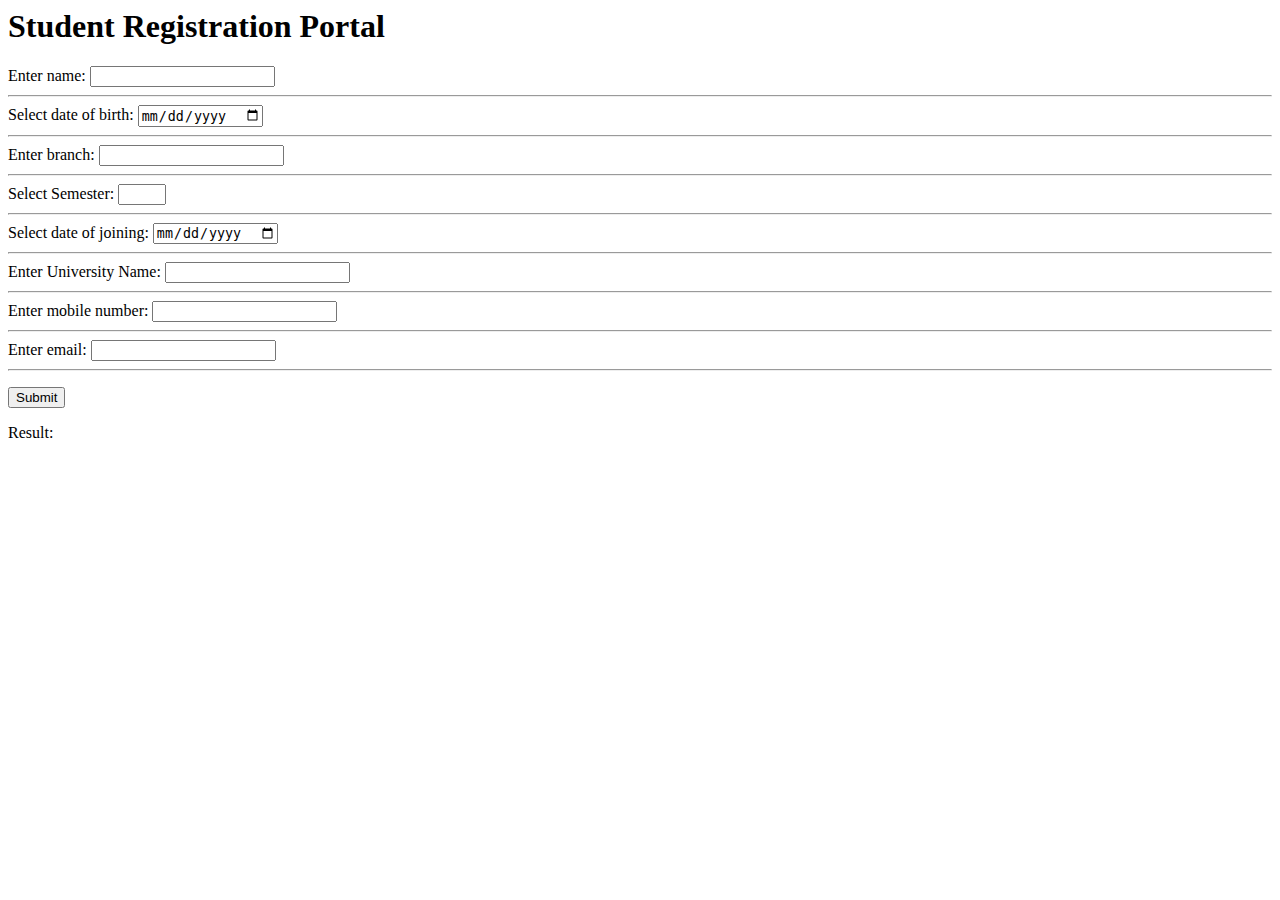
<file: 2 - Student Details/index.html>
<html>

<head>
    <title>Student Registration</title>
</head>

<body>
    <div align="Left">
        <h1>Student Registration Portal</h1>
        <form id="xyz">
            <label for="name">Enter name: </label>
            <input type="text" id="name" /><br />
            <hr />
            <label for="dob">Select date of birth: </label>
            <input type="date" id="dob" /><br />
            <hr />
            <label for="branch">Enter branch: </label>
            <input type="text" id="branch" /><br />
            <hr />
            <label for="semester">Select Semester: </label>
            <input type="number" id="semester" max="8" min="0" /><br />
            <hr />
            <label for="doj">Select date of joining: </label>
            <input type="date" id="doj" /><br />
            <hr />
            <label for="university">Enter University Name: </label>
            <input type="text" id="university" /><br />
            <hr />
            <label for="mobile">Enter mobile number: </label>
            <input type="text" id="mobile" /><br />
            <hr />
            <label for="email_add">Enter email: </label>
            <input type="email" id="email_add" /><br />
            <hr />
        </form>
        <button onclick="validate()">Submit</button>
        <p>
            Result: <span id="result"></span>
        </p>
    </div>
</body>
<script>
    function validate() {
        var result_text = document.getElementById("result");
        var dob = document.getElementById("dob").value;
        var birth_year = parseInt(dob.substring(0, 4));
        var doj = document.getElementById("doj").value;
        var join_year = parseInt(doj.substring(0, 4));
        if (join_year - birth_year < 17) {
            result_text.innerHTML = "Too young to have started college!"
            return;
        }
        var branch = document.getElementById("branch").value;
        if (branch.search(/(CSE|ECE|ME|CE|EEE|BCA|MCA)/i) == -1) {
            result_text.innerHTML = "Invalid branch!";
            return;
        }
        var mobile_no = document.getElementById("mobile").value;
        if (!mobile_no.search(/^[\d]{9}$/)) {
            result_text.innerHTML = "Invalid mobile number!";
            return;
        }
        var email = document.getElementById("email_add").value;
        if (email.search(/^[\w\d]+@[\w\d]+\.[\w]{2,3}$/) == -1)
        {
            result_text.innerHTML = "Invalid email ID";
            return;
        }
        alert('Successfully transmitted data!');
        result_text.innerHTML = "Success!";
    }
</script>
<!-- email regex can also be ^[\w\d]+@[\w\d]+[\w]{2,3}$-->
<!-- original regex for email == ^(([^<>()\[\]\\.,;:\s@"]+(\.[^<>()\[\]\\.,;:\s@"]+)*)|(".+"))@((\[[0-9]{1,3}\.[0-9]{ 1, 3}\.[0 - 9]{ 1, 3}\.[0 - 9]{ 1, 3}]) | (([a - zA - Z\-0 - 9] +\.) +[a - zA - Z]{ 2,})) $ -->
</html>
</file>
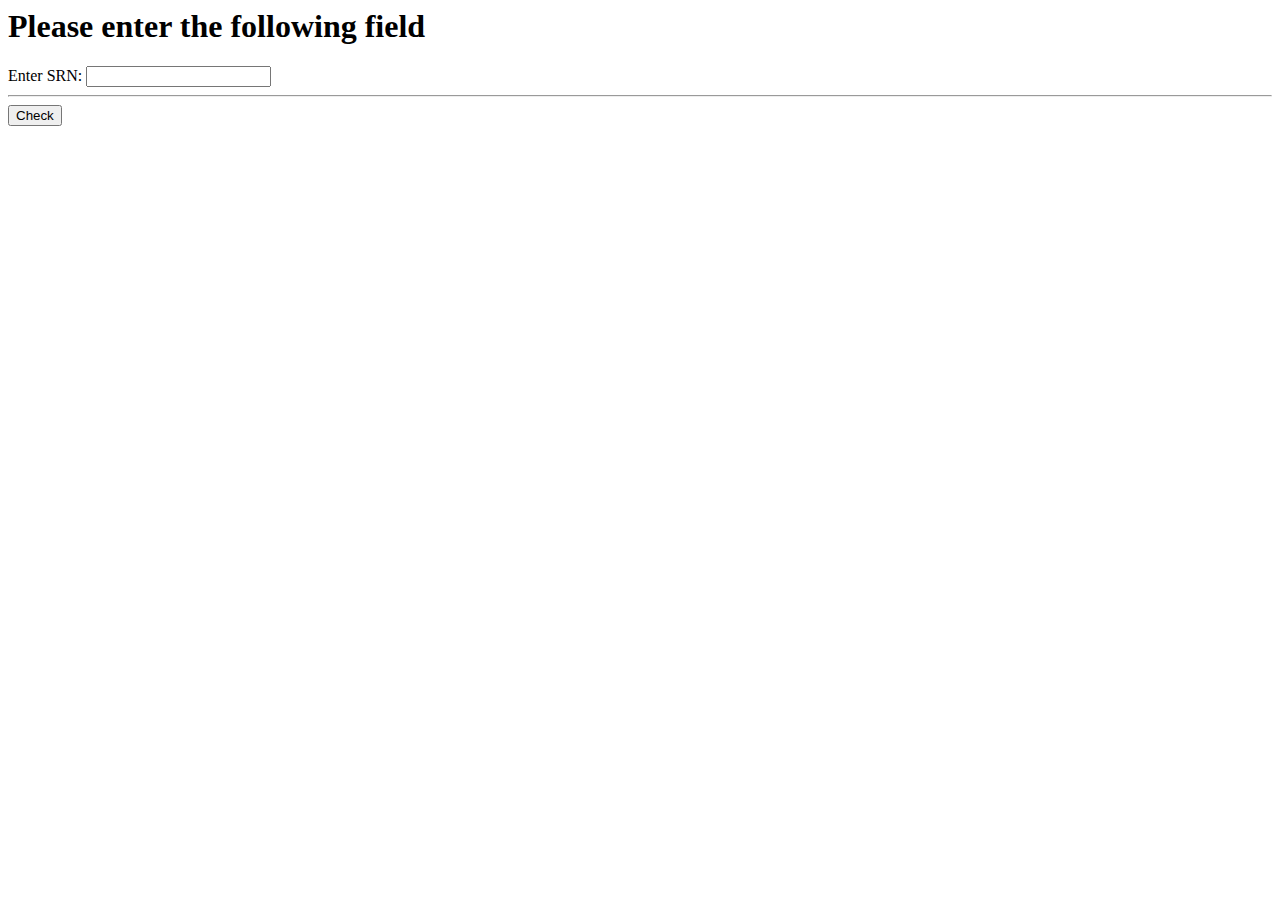
<file: 3 - SRN Valid/index.html>
<html>

<head>
    <title>Enter the Details</title>
    <script>
        function validate() {
            var srn = document.getElementById("srn_check").value;
            if (srn.search(/^[\w]{1}[\d]{2}[\w]{2}[\d]{3}$/) == -1 ||
                srn.length != 8) {
                document.write("Invalid SRN............!!!!!Enter the SRN properly");
                return;
            }
            document.write("Success");
        }
    </script>
</head>

<body>
    <h1>Please enter the following field</h1>
    <form>
        <label>Enter SRN: </label>
        <input type="text" id="srn_check" /><br />
        <hr />
        <input type="submit" value="Check" onclick="validate()" />
    </form>
</body>
<!-- original regex = [A-Za-z]+[0-9]+[0-9]+[A-Za-z]+[A-Z a-z]+[0-9]+[0-9]+[0-9]+ -->
</html>
</file>
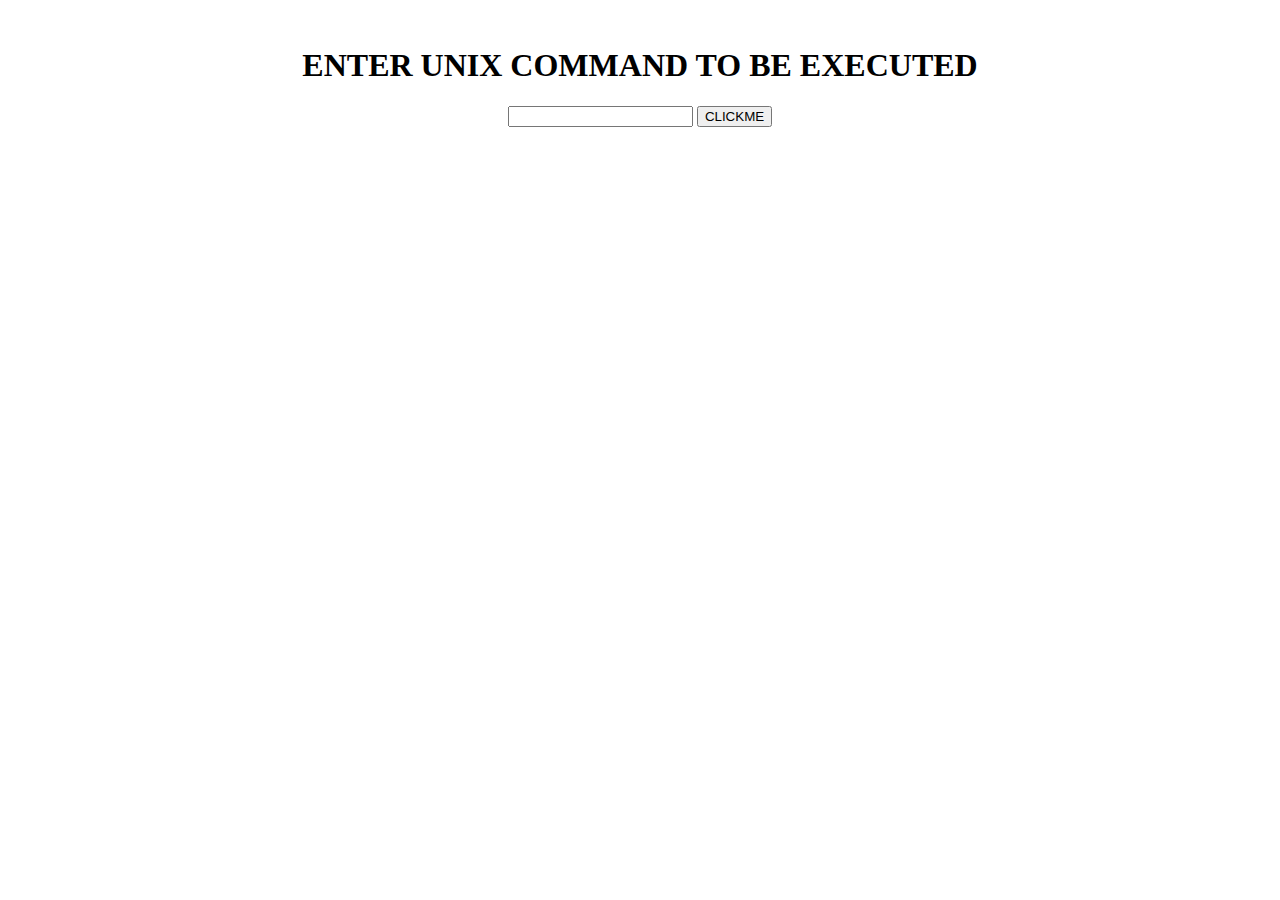
<file: 7 - Unix commands and number of visitors(Perl)/index.html>
<html>

<head>
    <title>Unix Command</title>
</head>

<body>
    <form method=GET action="http://localhost/cgi-bin/7a.pl">
        <center><br>
            <h1>ENTER UNIX COMMAND TO BE EXECUTED</h1>
            <input type="text" name="msg">
            <input type="submit" value="CLICKME">
    </form>
</body>

</html>
</file>
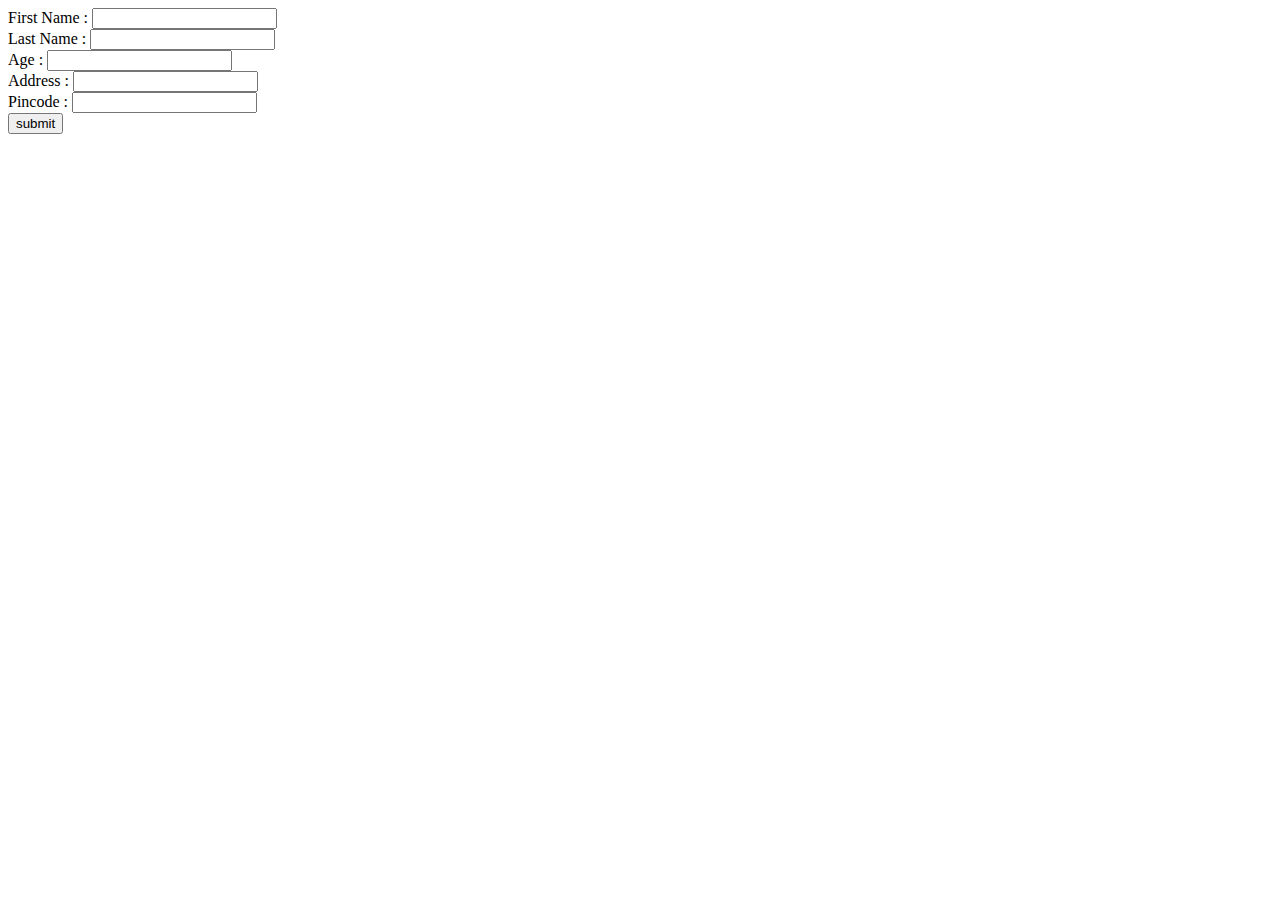
<file: 8 - Personal information (Perl)/index.html>
<html>

<body>
    <form action="http://localhost/cgi-bin/8.pl" method="get">
        First Name : <input type="text" name="fname"> <br>
        Last Name : <input type="text" name="lname"> <br>
        Age : <input type="text" name="age"> <br>
        Address : <input type="text" name="address"> <br>
        Pincode : <input type="text" name="pincode"> <br>
        <input type="submit" value="submit">
    </form>
</body>

</html>
</file>
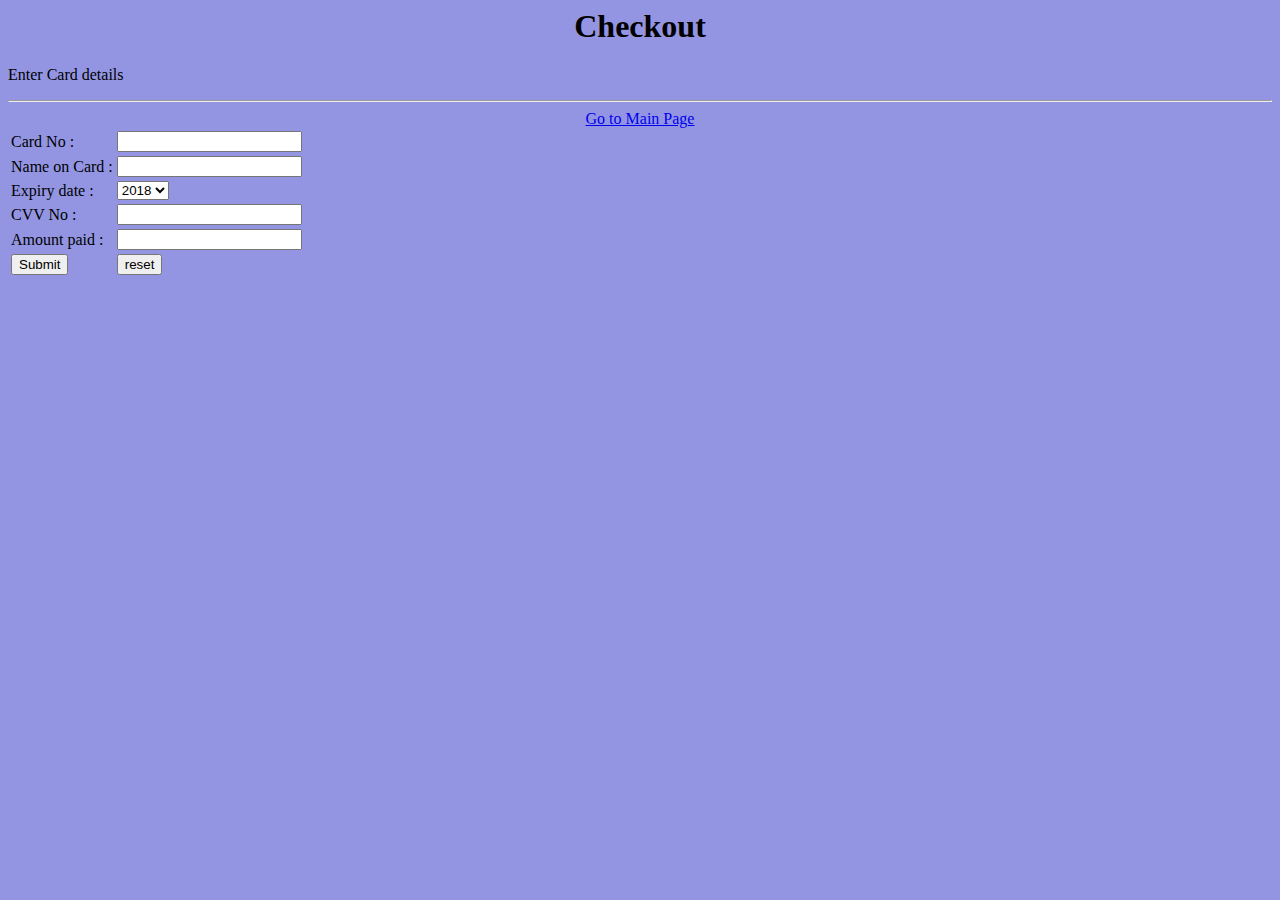
<file: 1 - Online Book store/checkout.html>
<html>
<head>
    <title>Checkout</title>
</head>
<body bgcolor="#9395E3">
    <center><h1>Checkout</h1></center>
    <p>Enter Card details</p>
    <hr />
    <table>
        <tr><td>  Card No : </td><td><input type="text" /></td></tr>
        <tr><td>Name on Card : </td><td><input type="text" /> </td></tr>
        <tr><td>Expiry date :</td><td> 
            <select >
        <option>2018</option>
        <option>2019</option>
        <option>2020</option>
        <option>2021</option>
        </select> </td></tr>
    <tr><td>CVV No :</td><td> <input type="text" /> </td></tr>
    <tr><td>Amount paid :</td><td> <input type="text" /></td></tr>
    <tr><td><input type="submit" value="Submit" /></td><td><input type="reset" value="reset" /> </td></tr>
    <center>
    <a href="main.html">Go to Main Page</a>
    </center>
</body>
</html>
</file>
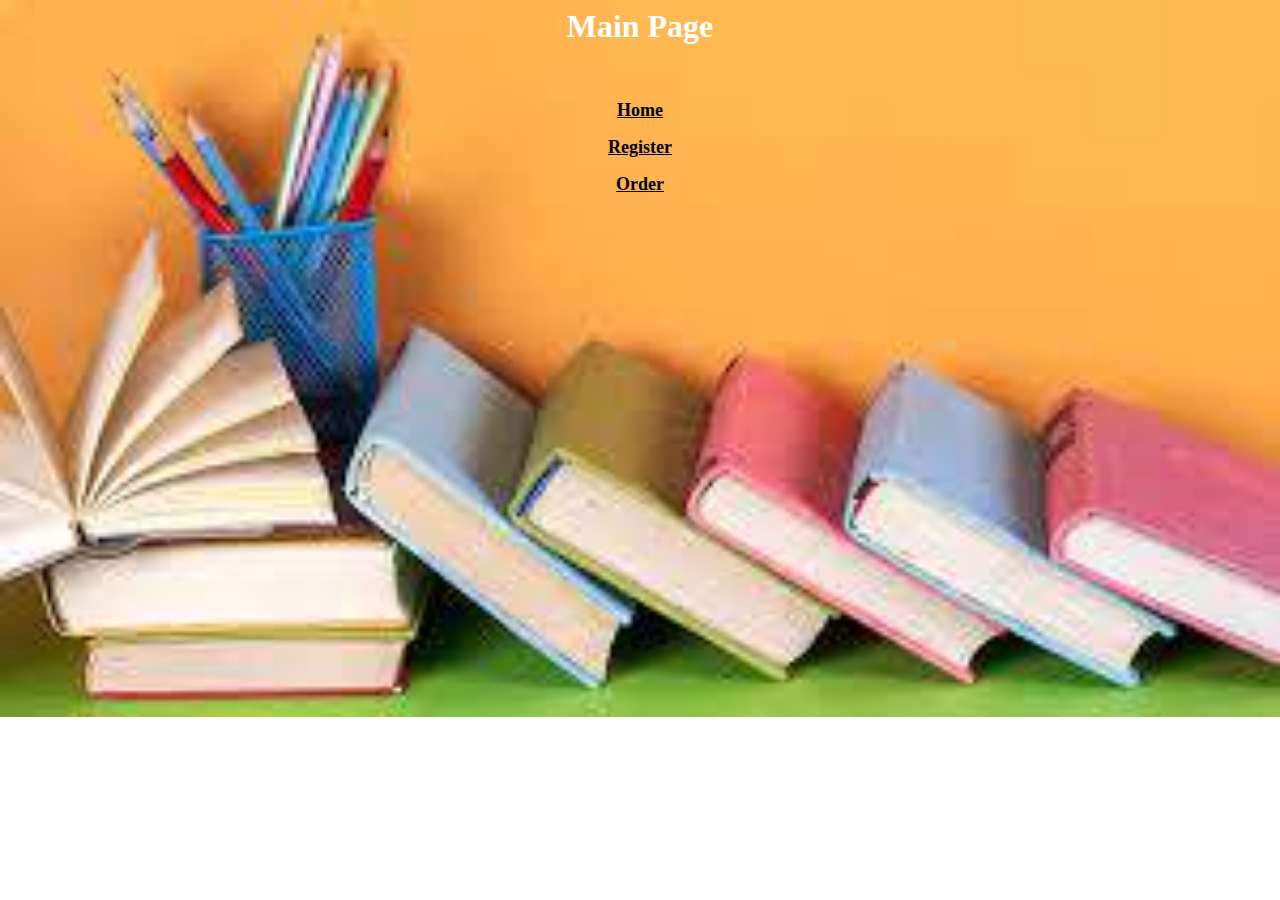
<file: 1 - Online Book store/main.html>
<html>
<head>
<title>Main Page</title>
<style type="text/css">
a
{
color:Black;
font-size:large;
}
</style>
</head>
<body style="background-image: url(BgImg2.jpg); background-repeat: no-repeat; background-size: 100%;">
<center>
<h1 style="color:White;">
Main Page</h1>
<br />
<p>
<b><a href="home.html">Home</a></b>
</p>
<p>
<b><a href="signup.html">Register</a></b>
</p>
<p>
<b><a href="order.html">Order</a></b>
</p>
</center>
</body>
</html>
</file>
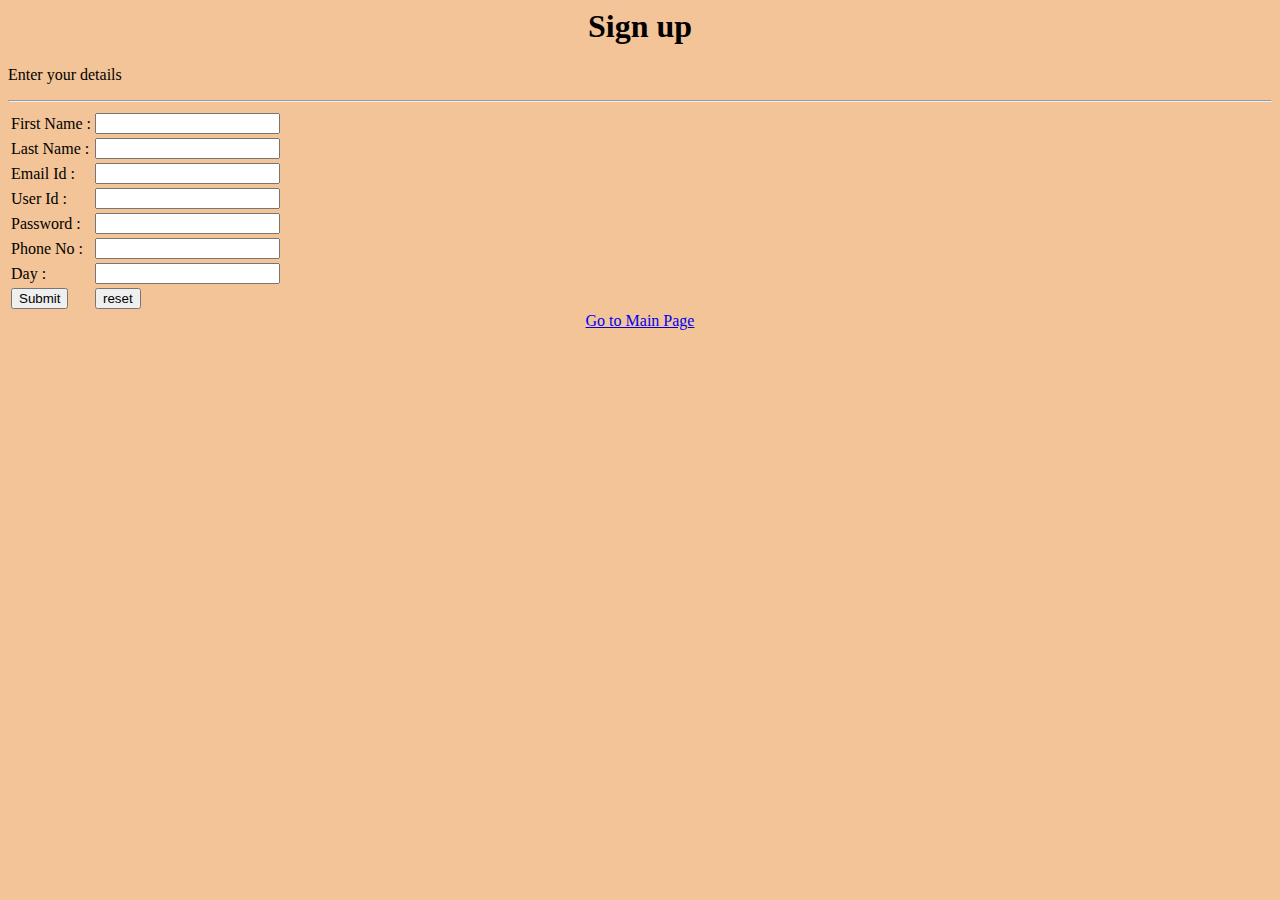
<file: 1 - Online Book store/signup.html>
<html>
<head>
    <title>Sign up</title>
</head>
<body bgcolor="#F3C497">
<center><h1>Sign up</h1></center>
    <p>Enter your details</p>
    <hr />
    <table>
    <tr><td>First Name :</td><td> <input type="text" /> </td></tr>
    <tr><td>Last Name : </td><td><input type="text" /> </td></tr>
    <tr><td>Email Id   :</td><td> <input type="text" /></td></tr>
    <tr><td>User Id : </td><td><input type="text" /> </td></tr></td></tr>
    <tr><td>Password :</td><td> <input type="password" /> </td></tr>
    <tr><td>Phone No : </td><td><input type="text" /> </td></tr>
    <tr><td>Day : </td><td><input type="text" /> </td></tr>
   <tr><td> <input type="submit" value="Submit" /></td><td>
    <input type="reset" value="reset" /> </td></tr></table>
    <center>
    <a href="main.html">Go to Main Page</a>
    </center>
</body>
</html>
</file>
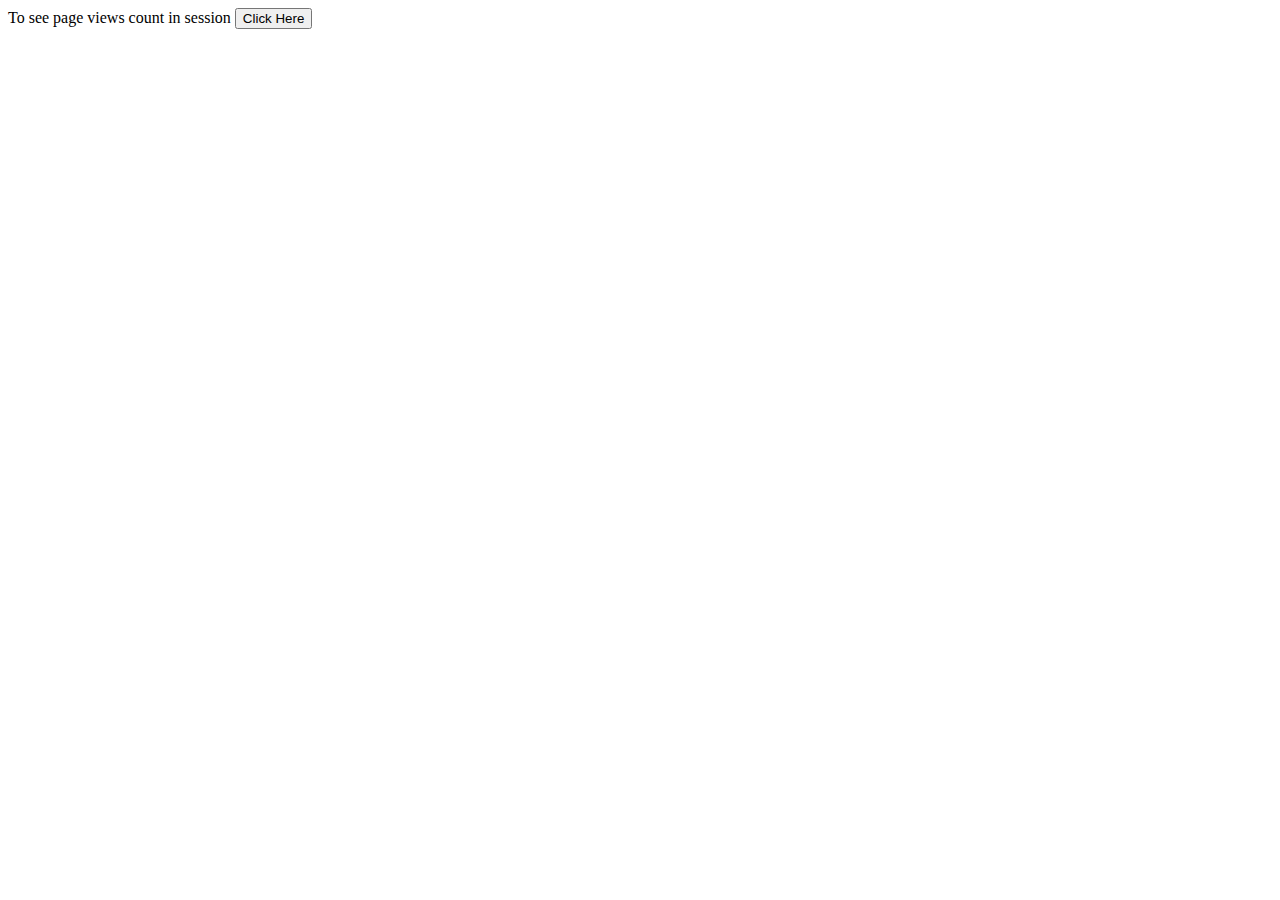
<file: 10 - Session (PHP)/10.html>
<html>
<head>
    <title>SESSION PROGRAM </title>
</head>
<body>
    <form action="http://localhost/cgi-bin/10.php" method="post">
        <p> To see page views count in session <input type="submit" value="Click Here" /> </p>
    </form>
</body>
</html>
</file>
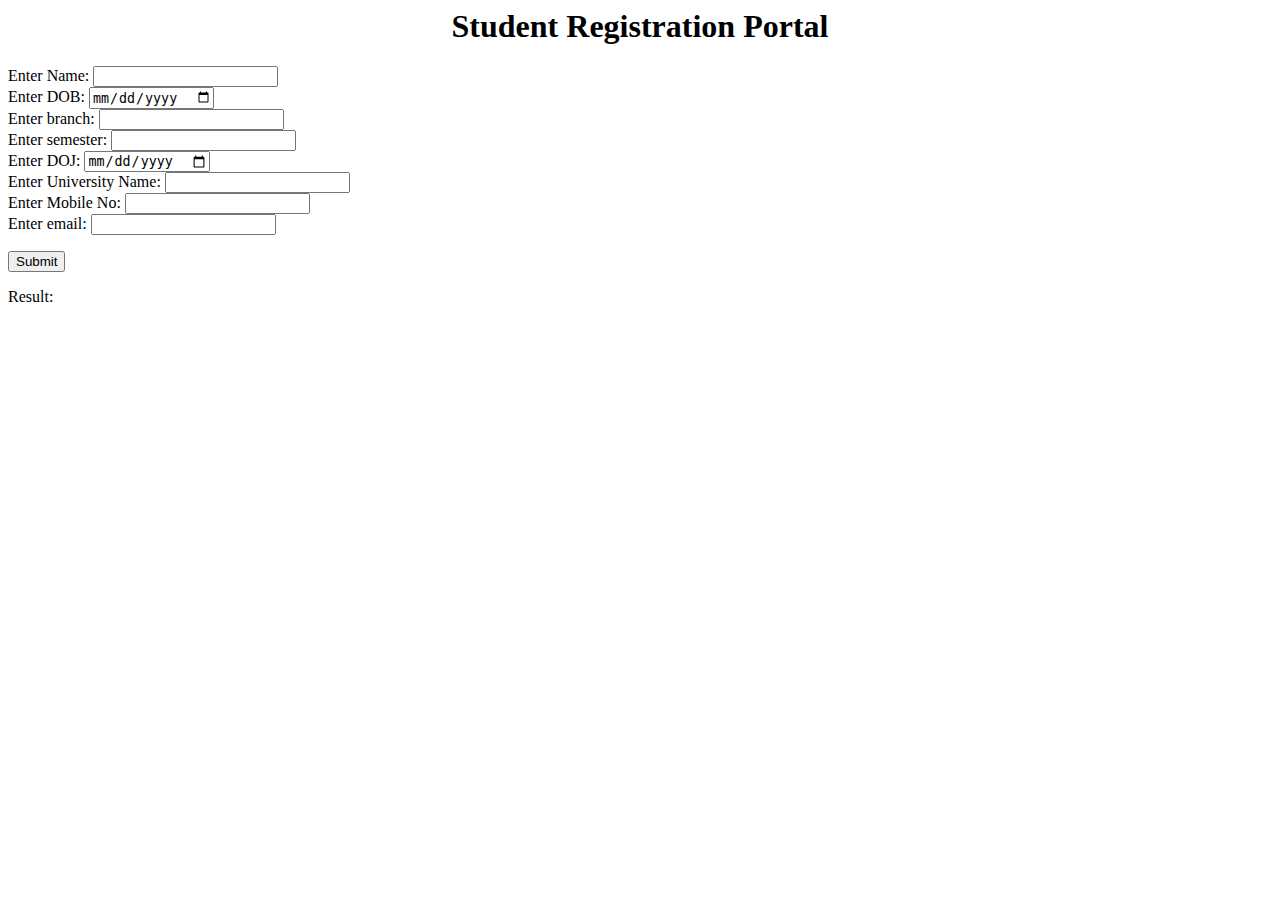
<file: 2 - Student Details/index2.html>
<html>
    <head>
        <title>Student Registration Portal</title>
    </head>
    <body>
        <center><h1>Student Registration Portal</h1></center>
        <form id="abc">
            <label for="name">Enter Name:</label>
            <input type="text" id="name" /><br />
            <label for="birth">Enter DOB:</label>
            <input type="date" id="birth"/><br/>
            <label for="branch">Enter branch:</label>
            <input type="text" id="branch" /><br />
            <label for="semester">Enter semester:</label>
            <input type="text" id="semester" max="8" min="0" /><br />
            <label for="join">Enter DOJ:</label>
            <input type="date" id="join" /><br />
            <label for="uname">Enter University Name:</label>
            <input type="text" id="uname" /><br />
            <label for="mobile">Enter Mobile No:</label>
            <input type="text" id="mobile" /><br />
            <label for="email">Enter email:</label>
            <input type="text" id="email" /><br />
        </form>
        <button onclick="validate()">Submit</button>
        <p>
            Result: <span id="result_add"></span>
        </p>
    </body>
    <script>
        function validate() {
            var result_text = document.getElementById("result_add");
            var dob = document.getElementById("birth").value;
            var birthday = parseInt(dob.substring(0,4));
            var doj = document.getElementById("join").value;
            var joining = parseInt(doj.substring(0,4));
            if (joining-birthday < 17) {
                result_text.innerHTML = "Too young to join college";
                return;
            }
            var branch_js = document.getElementById("branch").value;
            if (branch_js.search(/(CSE|EEE|EC|BCA)/i) == -1) {
                result_text.innerHTML = "Invalid Branch";
                return;
            }
            var mobile = document.getElementById("mobile").value;
            if (!mobile.search(/^[/d]{9}$/)) {
                result_text.innerHTML = "Invalid mobile";
                return;
            }
            var email = document.getElementById("email").value;
            if (email.search(/^[\w\d]+@[\w\d]+\.[\w]{2,3}$/) == -1) {
                result_text.innerHTML = "Invalid email";
                return;
            }
            alert("Data successfully transmitted");
            result_text.innerHTML = "Success";
        }
    </script>
</html>
</file>
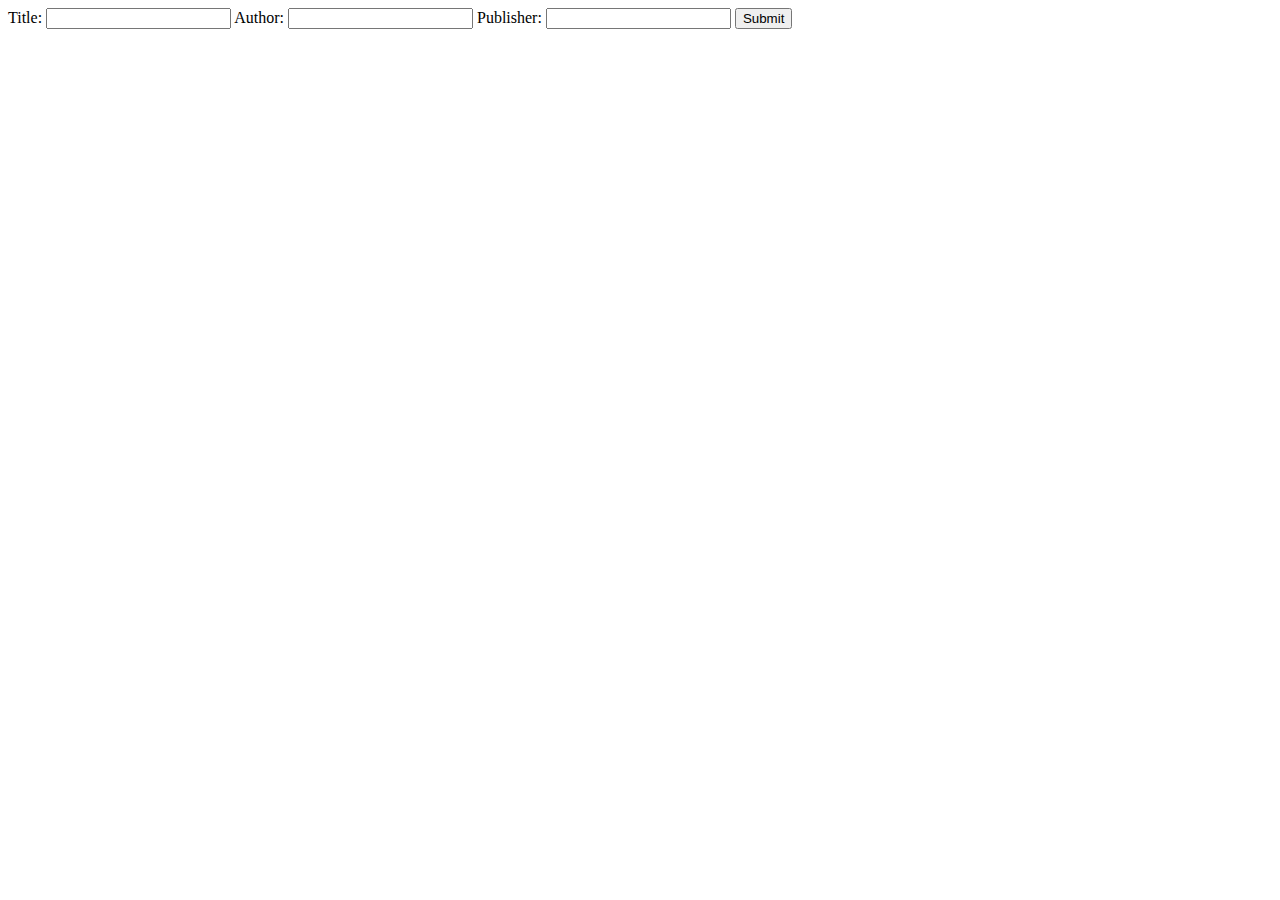
<file: 6 - Book information (PHP,Mysql)/book.html>
<html>

<body>
    <form action="http://localhost/cgi-bin/bookinsert.php" method="post">
        Title: <input type="text" name="title" />
        Author: <input type="text" name="author" />
        Publisher: <input type="text" name="publisher" />
        <input type="submit" />
    </form>
</body>

</html>
</file>
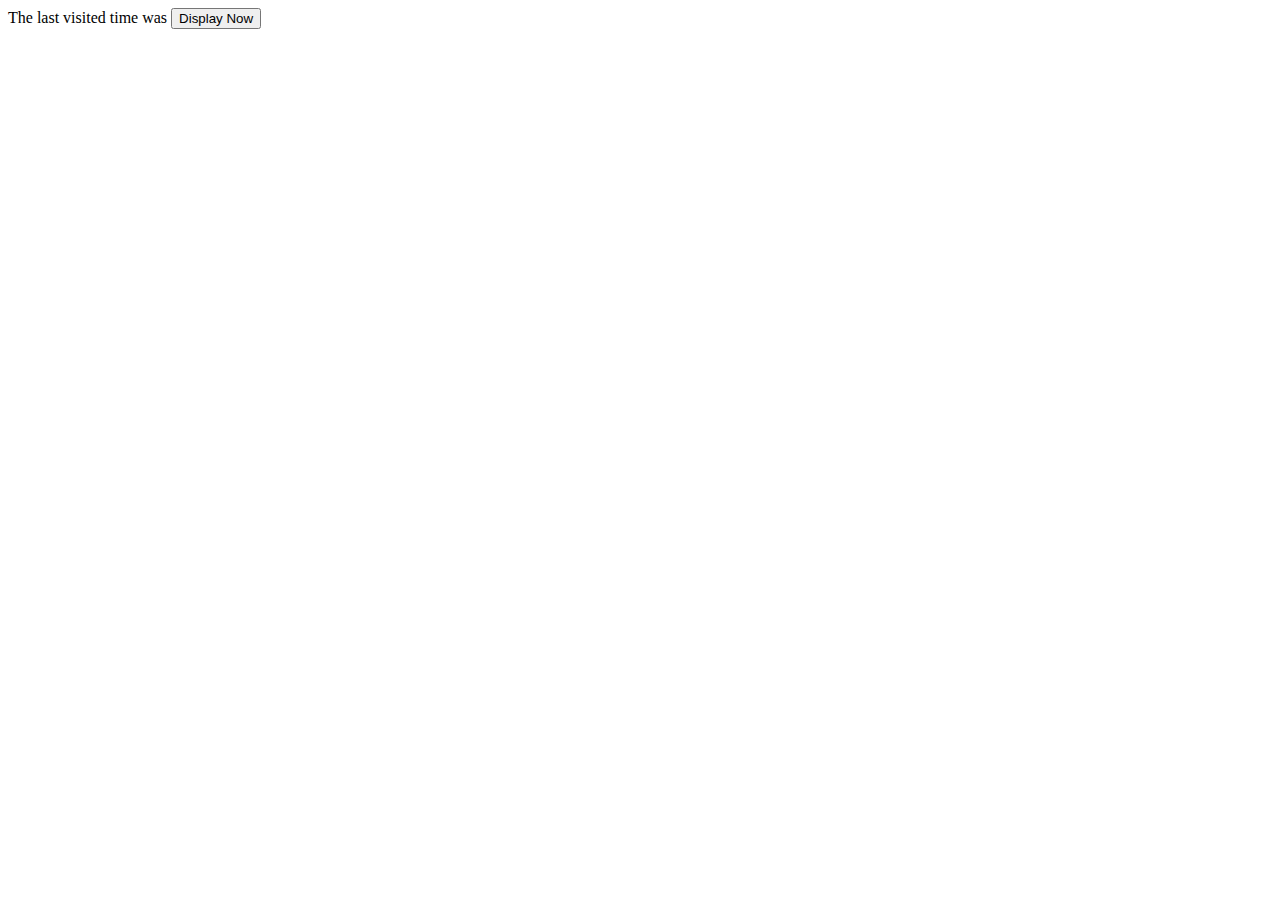
<file: 9 - Cookie program (PHP)/9.html>
<html>

<head>
    <title>Cookies</title>
</head>

<body>
    <form action="http://localhost/cgi-bin/9.php" method="post">
        <p> The last visited time was <input type="submit" value="Display Now" /> </p>
    </form>
</body>

</html>
</file>
